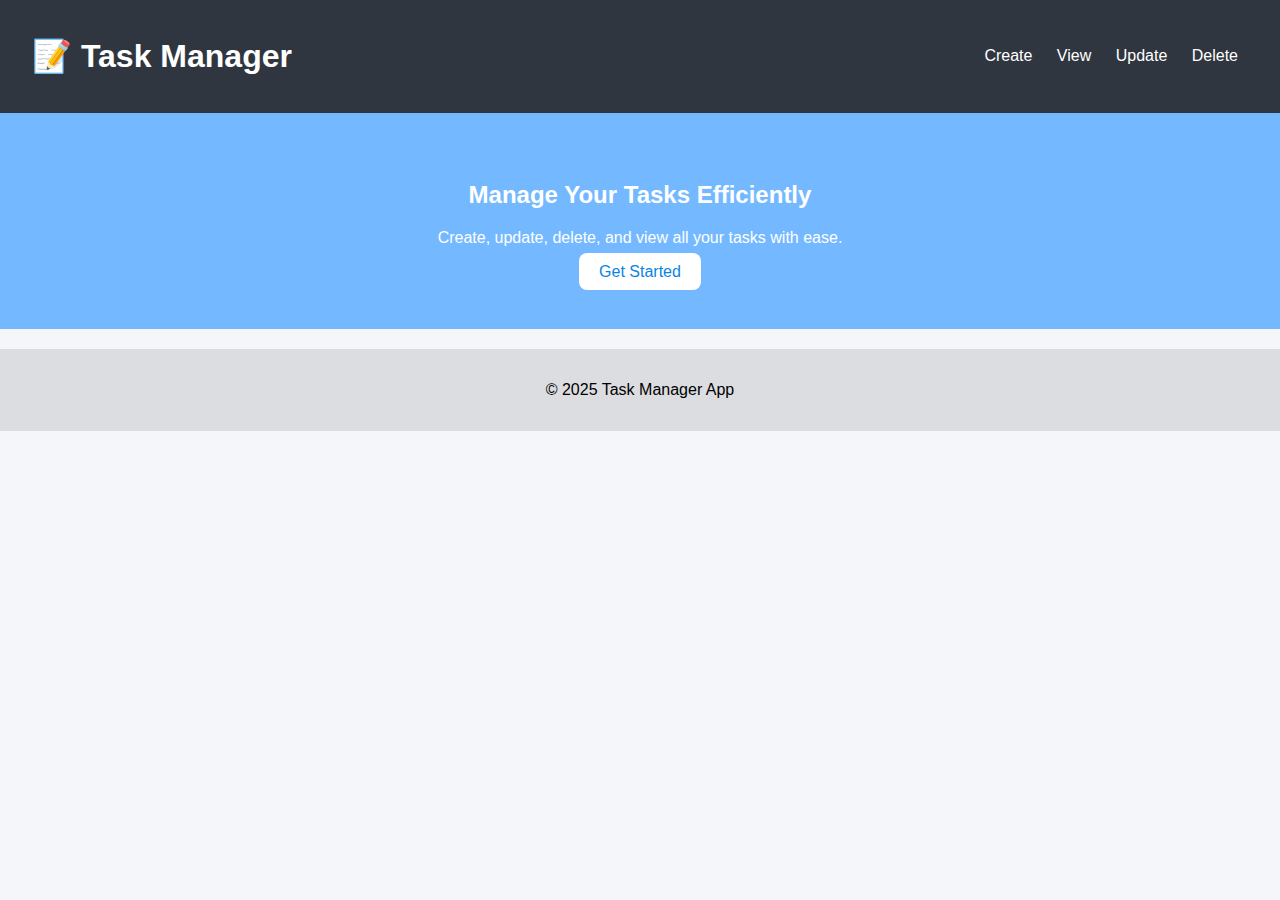
<file: frontend/index.html>
<!DOCTYPE html>
<html lang="en">
<head>
  <meta charset="UTF-8" />
  <meta name="viewport" content="width=device-width, initial-scale=1.0"/>
  <title>Task Manager</title>
  <link rel="stylesheet" href="css/styles.css" />
</head>
<body>
  <header>
    <h1>📝 Task Manager</h1>
    <nav>
      <a href="create.html">Create</a>
      <a href="tasks.html">View</a>
      <a href="update.html">Update</a>
      <a href="delete.html">Delete</a>
    </nav>
  </header>

  <section class="hero">
    <h2>Manage Your Tasks Efficiently</h2>
    <p>Create, update, delete, and view all your tasks with ease.</p>
    <a class="btn" href="tasks.html">Get Started</a>
  </section>

  <footer>
    <p>© 2025 Task Manager App</p>
  </footer>
</body>
</html>
</file>
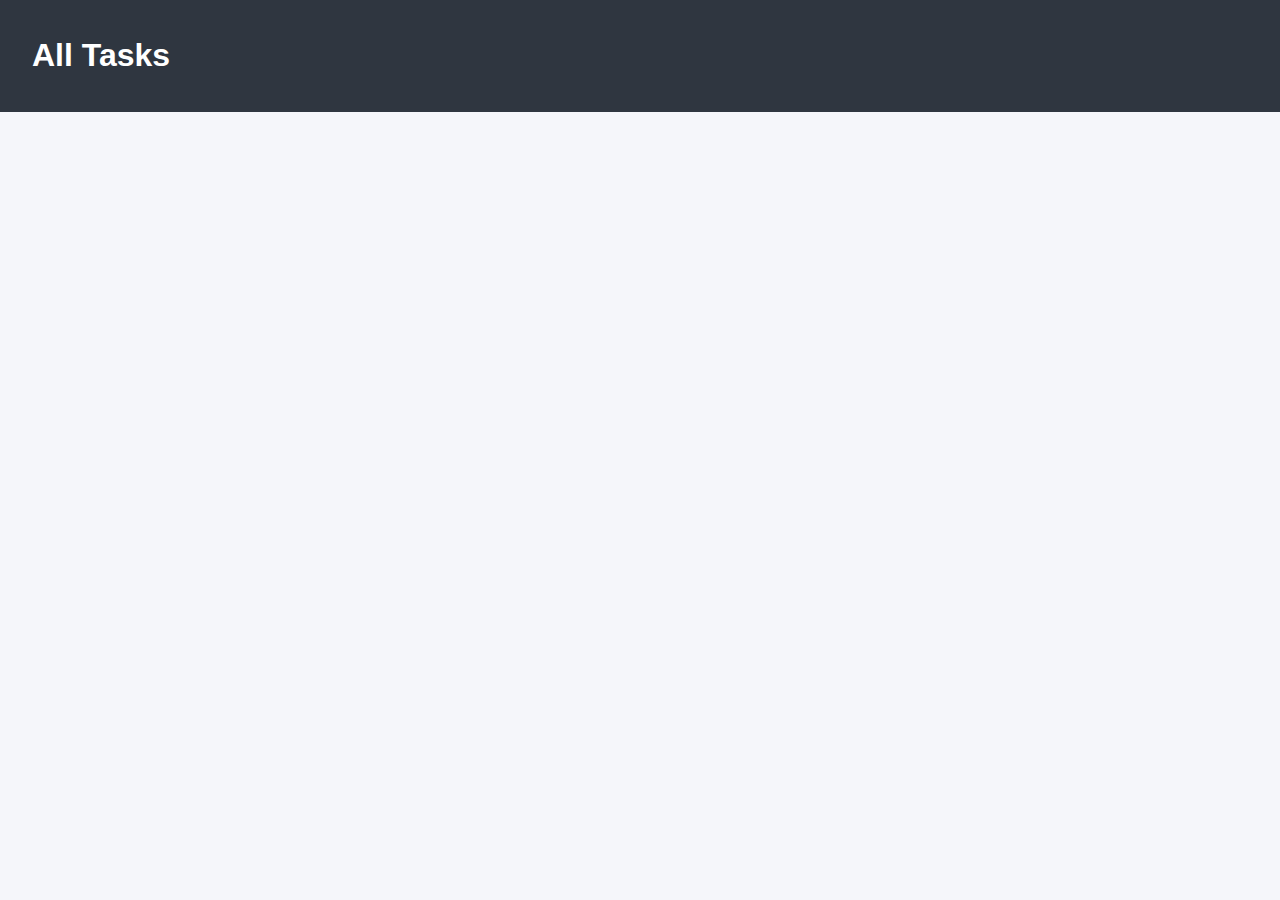
<file: frontend/tasks.html>
<!DOCTYPE html>
<html lang="en">
<head>
  <meta charset="UTF-8" />
  <title>View Tasks</title>
  <link rel="stylesheet" href="css/styles.css" />
</head>
<body onload="fetchTasks()">
  <header><h1>All Tasks</h1></header>
  <section id="task-list" class="tasks-container"></section>
  <script src="js/script.js"></script>
</body>
</html>
</file>
<file: frontend/css/styles.css>
body {
  font-family: Arial, sans-serif;
  margin: 0;
  padding: 0;
  background: #f5f6fa;
}

header {
  background: #2f3640;
  color: white;
  padding: 1rem 2rem;
  display: flex;
  justify-content: space-between;
  align-items: center;
}

nav a {
  color: white;
  margin: 0 10px;
  text-decoration: none;
}

.hero {
  padding: 3rem;
  text-align: center;
  background: #74b9ff;
  color: white;
}

.btn {
  background: white;
  color: #0984e3;
  padding: 10px 20px;
  text-decoration: none;
  border-radius: 8px;
}

footer {
  text-align: center;
  padding: 1rem;
  background: #dcdde1;
  margin-top: 20px;
}
</file>
